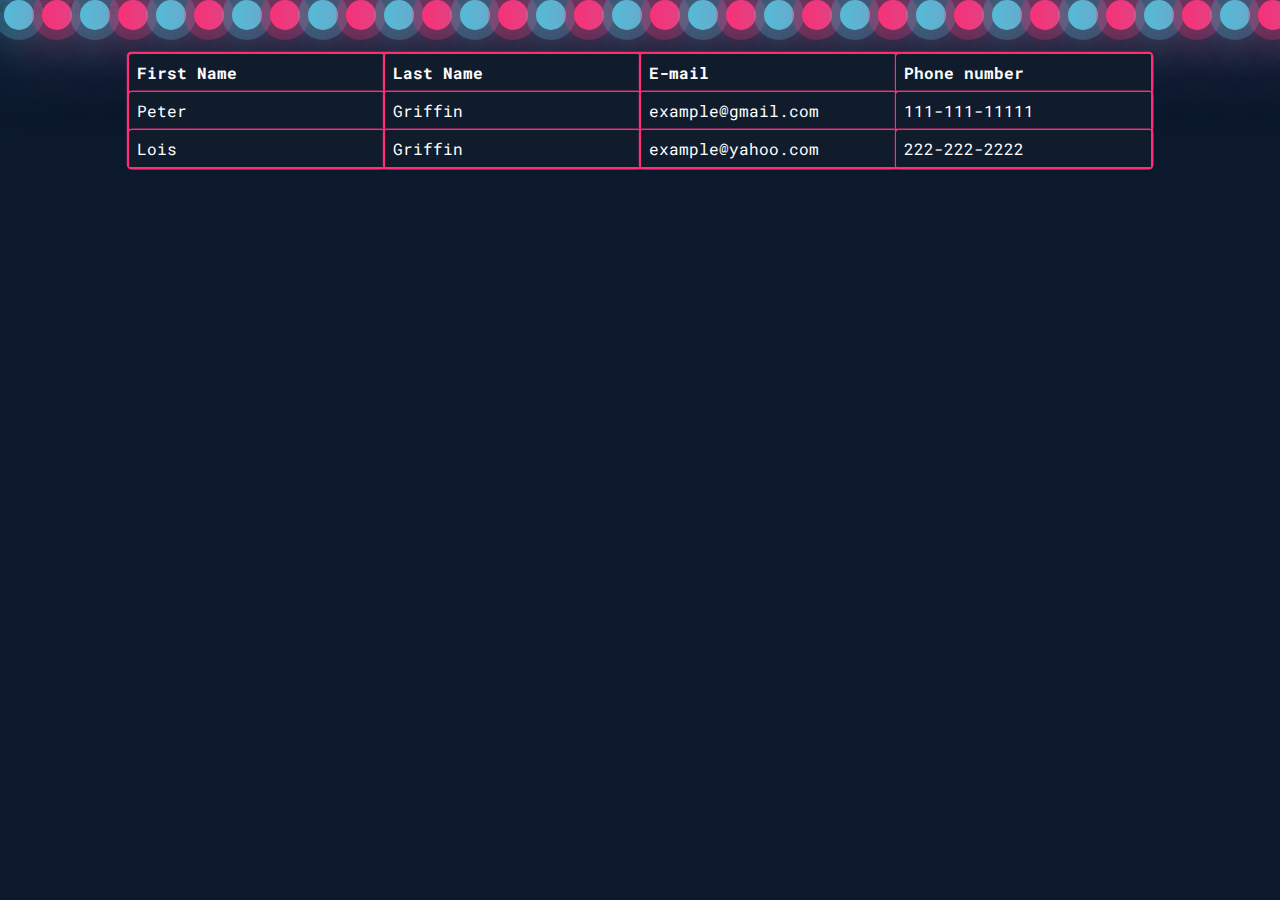
<file: contacts-table.html>
<!DOCTYPE html>
<html>
<head>
    <title>Contacts Manager</title>
    <link rel="stylesheet" href="css/table.css">
    <link rel="stylesheet" href="css/bubbles.css">

    <link rel="shortcut icon" type="x-icon" href="tablogo.png">
    <link href="https://fonts.googleapis.com/css?family=Montserrat:800" rel="stylesheet">
    <link rel="preconnect" href="https://fonts.googleapis.com">
    <link rel="preconnect" href="https://fonts.gstatic.com" crossorigin>
    <link href="https://fonts.googleapis.com/css2?family=Roboto+Mono:wght@300;500;700&display=swap" rel="stylesheet">

    <style>
        table, th, td {
            background-color: #101b2c;
            border-color: #ff2d75;
            border-style: solid;
            border-width: 1.5px;
            border-radius: 3px;
            box-shadow: 0 0 0 1.2px #ff2d75;
            border-collapse: collapse;
            color: white;
            font-family: 'Roboto Mono',monospace;
            margin-top: 35px;
        }
    
        table{
            position: relative;
            width: 80%
        }
    
        th, td{
            height: 35px;
            padding: 8px;
            text-align: left;
        }
    
        tr:hover {
            border-color: #4fc3dc;
            box-shadow: 0 0 0 3px #4fc3dc44;
        }
    </style>
</head>

<body>
    <div class = "container">
    <div class= "bubbles">
        <span style="--i:11;"></span>
        <span style="--i:12;"></span>
        <span style="--i:24;"></span>
        <span style="--i:13;"></span>
        <span style="--i:18;"></span>
        <span style="--i:21;"></span>
        <span style="--i:12;"></span>
        <span style="--i:14;"></span>
        <span style="--i:24;"></span>
        <span style="--i:10;"></span>
        <span style="--i:19;"></span>
        <span style="--i:25;"></span>
        <span style="--i:13;"></span>
        <span style="--i:18;"></span>
        <span style="--i:21;"></span>
        <span style="--i:12;"></span>
        <span style="--i:11;"></span>
        <span style="--i:12;"></span>
        <span style="--i:24;"></span>
        <span style="--i:13;"></span>
        <span style="--i:18;"></span>
        <span style="--i:21;"></span>
        <span style="--i:12;"></span>
        <span style="--i:14;"></span>
        <span style="--i:24;"></span>
        <span style="--i:10;"></span>
        <span style="--i:19;"></span>
        <span style="--i:25;"></span>
        <span style="--i:14;"></span>
        <span style="--i:24;"></span>
        <span style="--i:10;"></span>
        <span style="--i:19;"></span>
        <span style="--i:25;"></span>
        <span style="--i:14;"></span>
        <span style="--i:24;"></span>
        <span style="--i:10;"></span>
        <span style="--i:19;"></span>
        <span style="--i:25;"></span>



        
    </div>

    <div class="introtext_box">
        <p class="introtext">Contacts Manager</p>
    </div>

    <table class="center">
        <tr>
            <th>First Name</th>
            <th>Last Name</th>
            <th>E-mail</th>
            <th>Phone number</th>
        </tr>
        <tr>
            <td>Peter</td>
            <td>Griffin</td>
            <td>example@gmail.com</td>
            <td>111-111-11111</td>
        </tr>
        <tr>
            <td>Lois</td>
            <td>Griffin</td>
            <td>example@yahoo.com</td>
            <td>222-222-2222</td>
        </tr>
    </table>
</div>
</body>
</html>
</file>
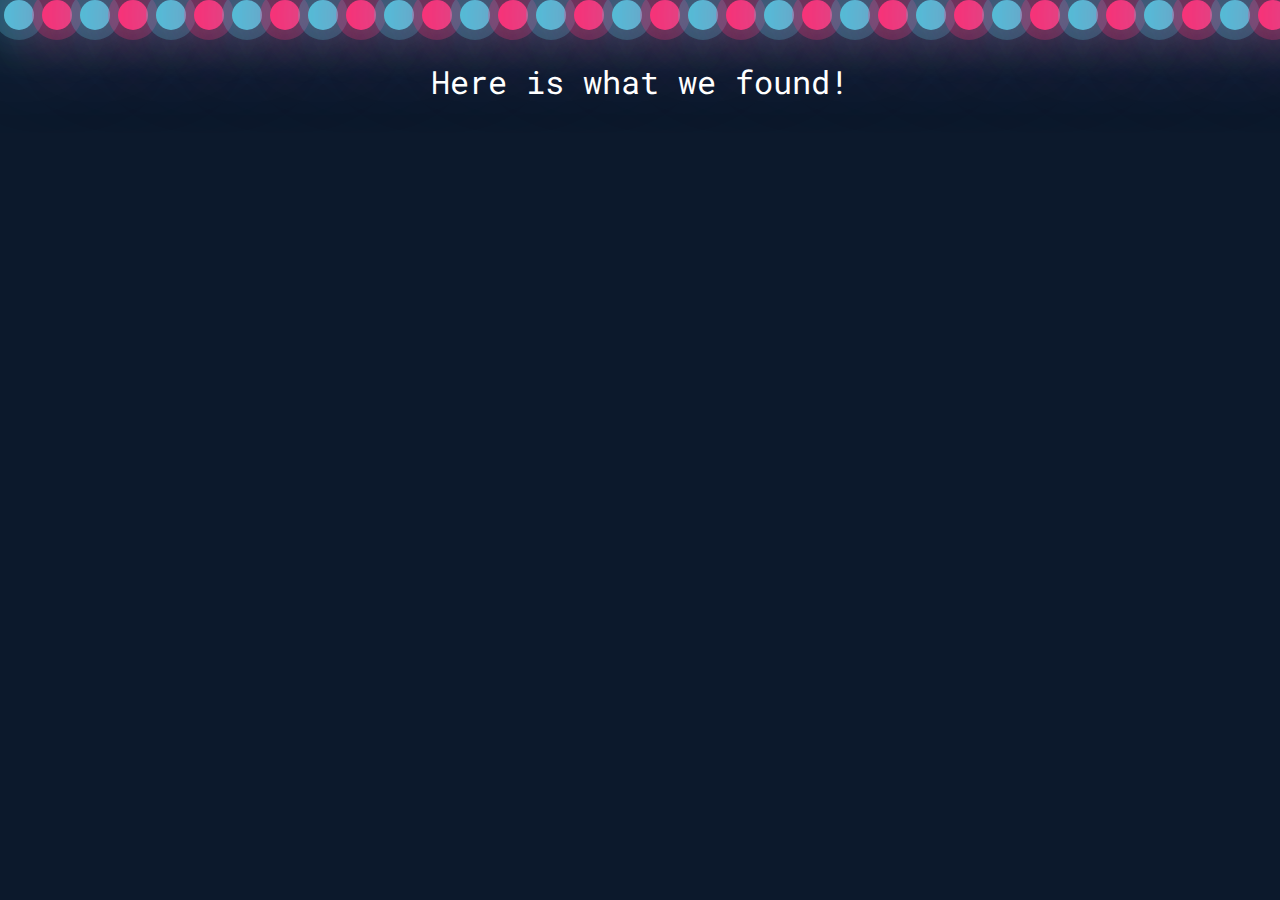
<file: results.html>
<!DOCTYPE html>
<html>
    <head>
        <title>Search Results</title>

        <link rel="shortcut icon" type="x-icon" href="tablogo.png">
        <link href="https://fonts.googleapis.com/css?family=Montserrat:800" rel="stylesheet">
        <link rel="preconnect" href="https://fonts.googleapis.com">
        <link rel="preconnect" href="https://fonts.gstatic.com" crossorigin>
        <link href="https://fonts.googleapis.com/css2?family=Roboto+Mono:wght@300;500;700&display=swap" rel="stylesheet">


        <link rel="stylesheet" href="css/bubbles.css">
        <link rel="stylesheet" href="css/results.css">
    </head>

    <body>

        <div class="container">
            <div class= "bubbles">
                <span style="--i:11;"></span>
                <span style="--i:12;"></span>
                <span style="--i:24;"></span>
                <span style="--i:13;"></span>
                <span style="--i:18;"></span>
                <span style="--i:21;"></span>
                <span style="--i:12;"></span>
                <span style="--i:14;"></span>
                <span style="--i:24;"></span>
                <span style="--i:10;"></span>
                <span style="--i:19;"></span>
                <span style="--i:25;"></span>
                <span style="--i:13;"></span>
                <span style="--i:18;"></span>
                <span style="--i:21;"></span>
                <span style="--i:12;"></span>
                <span style="--i:11;"></span>
                <span style="--i:12;"></span>
                <span style="--i:24;"></span>
                <span style="--i:13;"></span>
                <span style="--i:18;"></span>
                <span style="--i:21;"></span>
                <span style="--i:12;"></span>
                <span style="--i:14;"></span>
                <span style="--i:24;"></span>
                <span style="--i:10;"></span>
                <span style="--i:19;"></span>
                <span style="--i:25;"></span>
                <span style="--i:14;"></span>
                <span style="--i:24;"></span>
                <span style="--i:10;"></span>
                <span style="--i:19;"></span>
                <span style="--i:25;"></span>
                <span style="--i:14;"></span>
                <span style="--i:24;"></span>
                <span style="--i:10;"></span>
                <span style="--i:19;"></span>
                <span style="--i:25;"></span>
                <span style="--i:11;"></span>
                <span style="--i:12;"></span>
                <span style="--i:24;"></span>
                <span style="--i:13;"></span>
                <span style="--i:18;"></span>
                <span style="--i:21;"></span>
                <span style="--i:12;"></span>
                <span style="--i:14;"></span>
                <span style="--i:24;"></span>
                <span style="--i:10;"></span>
                <span style="--i:19;"></span>
                <span style="--i:25;"></span>
                <span style="--i:13;"></span>
                <span style="--i:18;"></span>
                <span style="--i:21;"></span>
                <span style="--i:12;"></span>
                <span style="--i:11;"></span>
                <span style="--i:12;"></span>
                <span style="--i:24;"></span>
                <span style="--i:13;"></span>
                <span style="--i:18;"></span>
                <span style="--i:21;"></span>
                <span style="--i:12;"></span>
                <span style="--i:14;"></span>
                <span style="--i:24;"></span>
                <span style="--i:10;"></span>
                <span style="--i:19;"></span>
                <span style="--i:25;"></span>
                <span style="--i:14;"></span>
                <span style="--i:24;"></span>
                <span style="--i:10;"></span>
                <span style="--i:19;"></span>
                <span style="--i:25;"></span>
                <span style="--i:14;"></span>
                <span style="--i:24;"></span>
                <span style="--i:10;"></span>
                <span style="--i:19;"></span>
                <span style="--i:25;"></span>
                <span style="--i:11;"></span>
                <span style="--i:12;"></span>
                <span style="--i:24;"></span>
                <span style="--i:13;"></span>
                <span style="--i:18;"></span>
                <span style="--i:21;"></span>
                <span style="--i:12;"></span>
                <span style="--i:14;"></span>
                <span style="--i:24;"></span>
                <span style="--i:10;"></span>
                <span style="--i:19;"></span>
                <span style="--i:25;"></span>
                <span style="--i:13;"></span>
                <span style="--i:18;"></span>
                <span style="--i:21;"></span>
                <span style="--i:12;"></span>
                <span style="--i:11;"></span>
                <span style="--i:12;"></span>
                <span style="--i:24;"></span>
                <span style="--i:13;"></span>
                <span style="--i:18;"></span>
                <span style="--i:21;"></span>
                <span style="--i:12;"></span>
                <span style="--i:14;"></span>
                <span style="--i:24;"></span>
                <span style="--i:10;"></span>
                <span style="--i:19;"></span>
                <span style="--i:25;"></span>
                <span style="--i:14;"></span>
                <span style="--i:24;"></span>
                <span style="--i:10;"></span>
                <span style="--i:19;"></span>
                <span style="--i:25;"></span>
                <span style="--i:14;"></span>
                <span style="--i:24;"></span>
                <span style="--i:10;"></span>
                <span style="--i:19;"></span>
                <span style="--i:25;"></span>
                <span style="--i:11;"></span>
                <span style="--i:12;"></span>
                <span style="--i:24;"></span>
                <span style="--i:13;"></span>
                <span style="--i:18;"></span>
                <span style="--i:21;"></span>
                <span style="--i:12;"></span>
                <span style="--i:14;"></span>
                <span style="--i:24;"></span>
                <span style="--i:10;"></span>
                <span style="--i:19;"></span>
                <span style="--i:25;"></span>
                <span style="--i:13;"></span>
                <span style="--i:18;"></span>
                <span style="--i:21;"></span>
                <span style="--i:12;"></span>
                <span style="--i:11;"></span>
                <span style="--i:12;"></span>
                <span style="--i:24;"></span>
                <span style="--i:13;"></span>
                <span style="--i:18;"></span>
                <span style="--i:21;"></span>
                <span style="--i:12;"></span>
                <span style="--i:14;"></span>
                <span style="--i:24;"></span>
                <span style="--i:10;"></span>
                <span style="--i:19;"></span>
                <span style="--i:25;"></span>
                <span style="--i:14;"></span>
                <span style="--i:24;"></span>
                <span style="--i:10;"></span>
                <span style="--i:19;"></span>
                <span style="--i:25;"></span>
                <span style="--i:14;"></span>
                <span style="--i:24;"></span>
                <span style="--i:10;"></span>
                <span style="--i:19;"></span>
                <span style="--i:25;"></span>
                
            </div>

            <div class="results_welcome_box">
                <p class="results_welcome_text">Here is what we found!</p>
            </div>

        </div>


    </body>
</html>
</file>
<file: css/table.css>
table, tr {
    background-color: #0b131f;
    border-color: #ff2d75;
    border-style: solid;
    border-width: 1.5px;
    border-radius: 3px;
    box-shadow: 0 0 0 1.2px #ff2d75;
    border-collapse: collapse;
    color: white;
    font-family: 'Roboto Mono',monospace;
    margin-top: 35px;
    table-layout: fixed;
}

table .cName{
    width:20%;
}

table .cEmail{
    width:50%;
}

table .cPhone{
    width:20%;
}

td{
    border-color: #ff2d75;
    border-style: solid;
    border-width: 1.5px;
    border-radius: 3px;
    box-shadow: 0 0 0 1.2px #ff2d75;
    border-collapse: collapse;
}

table{
    position: relative;
    width:90%;
    margin:auto;
    margin-top:20px;
}

tr:hover{
    background-color: #3c3c3c;
}

table thead, table td{
    height: 35px;
    padding: 8px;
    text-align: left;
}

.tableFixHead {
    overflow-y: auto;
    height: 80%;
  }

table thead {
    position: sticky;
    top: 0;
}

.boxPopup {
    position: relative;
    text-align: center;
    display: flex;
    justify-content: center;
    align-items: center;
    text-align: center;
    min-height: 100vh;
    width: 100%;
}

.formPopup {
    display: none;
    position: fixed;
    left: 50%;
    top: 10%;
    transform: translate(-50%, 5%);
    border: 3px solid #4fc3dc;
    z-index: 9;
    border-radius: 5px;
    
  }

.formContainer {
    max-width: 300px;
    padding: 20px;
    background-color: #0b131f;
    border-radius: 5px;
    
}

.confirmDelete{
    display: none;
    max-width: 300px;
    padding: 20px;
    background-color: #0b131f;
    color: white;
    font-family: 'Roboto Mono',monospace;
}

.confirmDelete .btn {
    padding: 12px 20px;
    border: none;
    background-color: #8ebf42;
    color: #fff;
    cursor: pointer;
    width: 100%;
    margin-top: 15px;
    margin-bottom: 15px;
    opacity: 0.8;
    font-family: 'Roboto Mono',monospace;
}

.confirmDelete .red {
    background-color: #cc0000;
}

.formContainer input[type=text] {
    width: 100%;
    padding: 15px;
    margin: 5px 0 20px 0;
    border-color: #ff2d75;
    border-width: 3px;
    border-radius: 8px;
    box-shadow: 0 0 0 1.6px #ff2d7544;
    background: #eee;
    }

.formContainer input[type=text]:focus{
    background-color: #ddd;
    outline: none;
}

.formContainer input:hover{
    border-color: #4fc3dc;
    box-shadow: 0 0 0 1.6px #4fc3dc44;
}

.formContainer input:focus{
    border-color: #4fc3dc;
    box-shadow: 0 0 0 1.6px #4fc3dc44;
}

.formContainer .btn {
    padding: 12px 20px;
    border: none;
    background-color: #8ebf42;
    color: #fff;
    cursor: pointer;
    width: 100%;
    margin-bottom: 15px;
    opacity: 0.8;
    font-family: 'Roboto Mono',monospace;
}

.formContainer .red {
    background-color: #cc0000;
}

.formContainer .btn:hover{
  opacity: 1;
}

.editButton {
    background-image: url(editicon.png);
    width: 25px;
    height: 25px;
}

#savebtn{
    background-color: #4fc3dc;
    border-radius: 5px;
}
</file>
<file: css/bubbles.css>
*{
    margin: 0;
    padding: 0;
    box-sizing: border-box;
    
}

body{
    min-height: 100vh;
    background: #0c192c;
    

}

.container{
    position: relative;
    width: 100%;
    height: 100vh;
    overflow: hidden;
    z-index: 0;
}

.bubbles{
    position: absolute;
    display: flex;
    z-index: 0;
}

.bubbles span{
    position: relative;
    width: 30px;
    height: 30px;
    background: #4fc3dc;
    margin: 0 4px;
    border-radius: 50%;
    box-shadow:
      0 0 0 10px #4fc3dc44,
       0 0 50px #4fc3dc,
       0 0 100px #4fc3dc;

    animation: animate 15s linear infinite;
    animation-duration: calc(120s/var(--i));
}

.bubbles span:nth-child(even){
    background: #ff2d75;
    box-shadow:
    0 0 0 10px #ff2d7544,
     0 0 50px #ff2d75,
     0 0 100px #ff2d75;

  
}

@keyframes animate {
    0%{
        transform: translateY(100vh) scale(0);
    }

    100%{
        transform: translateY(-10vh) scale(1);
    }
}
</file>
<file: css/results.css>
.results_welcome_box{
    margin-top: 60px;
    text-align: center;
    position: relative;
}

.results_welcome_text{
    color: white;
    font-family: 'Roboto Mono',monospace;
    font-size: xx-large;
}
</file>
